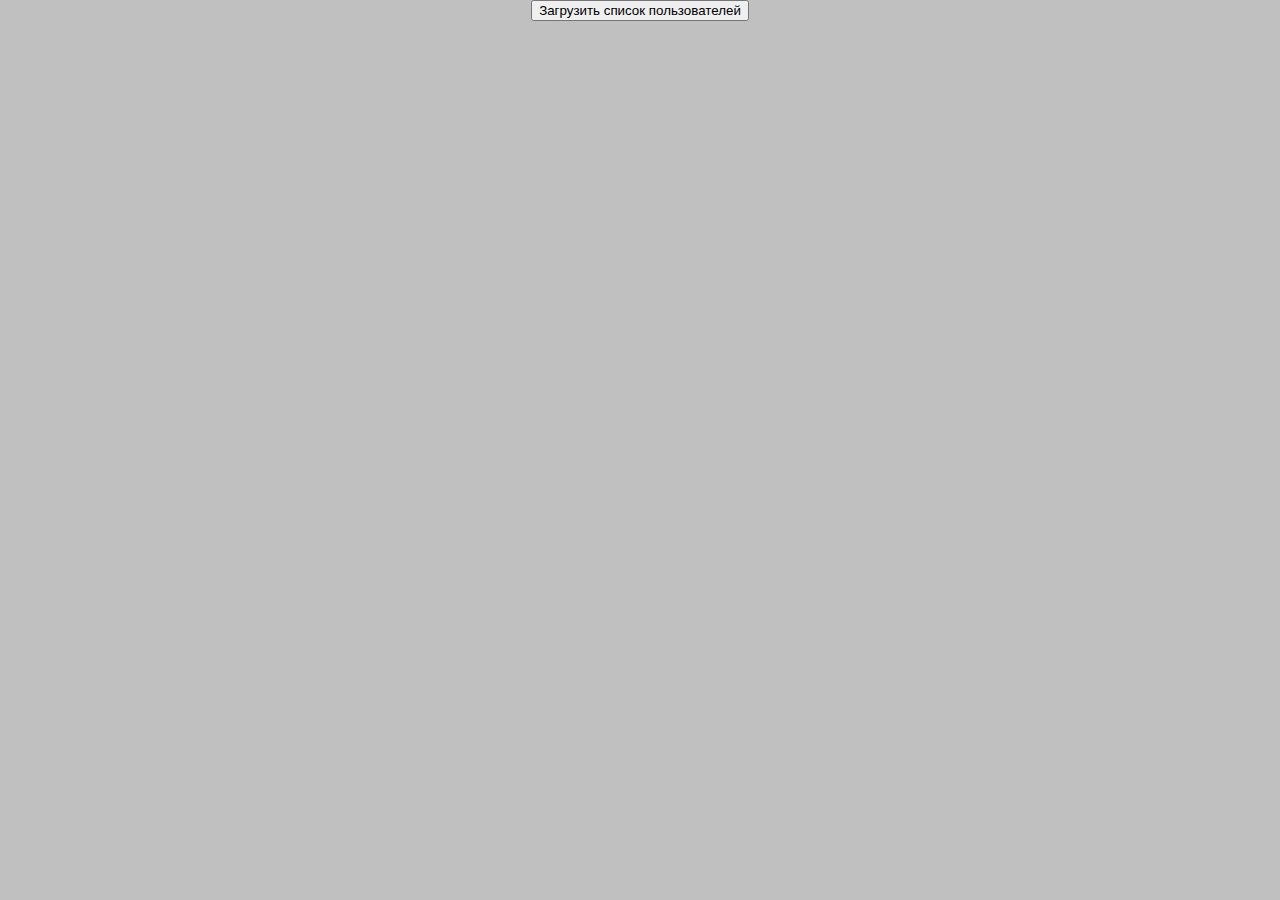
<file: Lesson-15/index.html>
<!DOCTYPE html>
<html lang="en">
  <head>
    <meta charset="UTF-8" />
    <meta http-equiv="X-UA-Compatible" content="IE=edge" />
    <meta name="viewport" content="width=device-width, initial-scale=1.0" />
    <link rel="stylesheet" href="style.css" />
    <title>Document</title>
  </head>
  <body>
    <div class="container">
      <header>
        <button id="button">Загрузить список пользователей</button>
      </header>
      <div class="main"></div>
    </div>

    <script src="script.js"></script>
  </body>
</html>
</file>
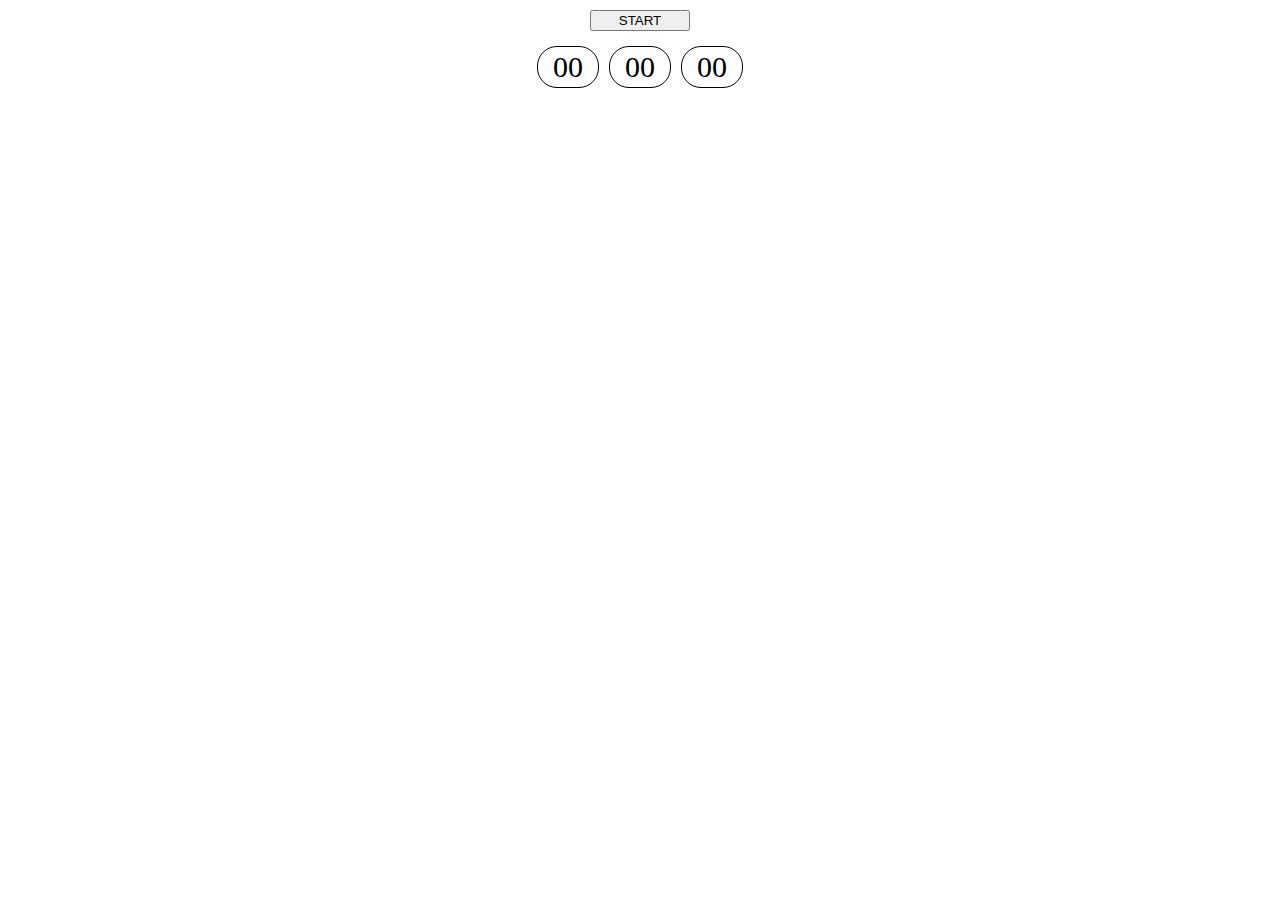
<file: Lesson-18/index.html>
<!DOCTYPE html>
<html lang="en">
  <head>
    <meta charset="UTF-8" />
    <meta http-equiv="X-UA-Compatible" content="IE=edge" />
    <meta name="viewport" content="width=device-width, initial-scale=1.0" />
    <link rel="stylesheet" href="style.css" />
    <title>Document</title>
  </head>
  <body>
    <div class="container">
      <div>
        <button id="top-button" class="button">START</button>
      </div>
      <div id="stopwatch" data-watch="initial">
        <div id="minutes">00</div>
        <div id="seconds">00</div>
        <div id="msec">00</div>
      </div>
      <div id="bot-buttons"></div>
      <div>
        <ol id="stop-list"></ol>
      </div>
    </div>
    <script src="script.js"></script>
  </body>
</html>
</file>
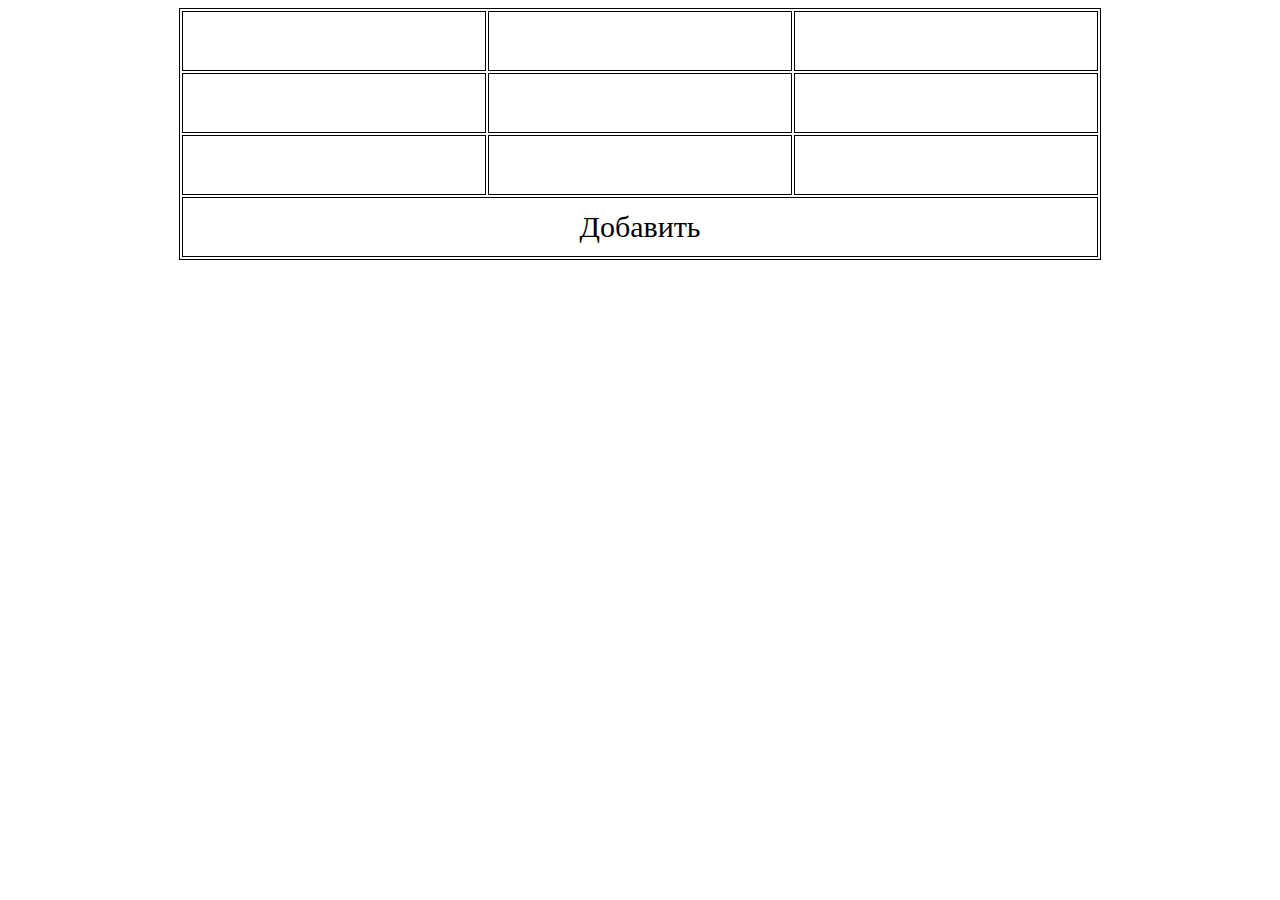
<file: Lesson-12/myHomework_12/index.html>
<!DOCTYPE html>
<html lang="en">
  <head>
    <meta charset="UTF-8" />
    <link rel="stylesheet" href="style.css" />
    <title>TABLE</title>
  </head>
  <body>
    <table id="table">
      <tr>
        <td></td>
        <td></td>
        <td></td>
      </tr>
      <tr>
        <td></td>
        <td></td>
        <td></td>
      </tr>
      <tr>
        <td></td>
        <td></td>
        <td></td>
      </tr>
      <tr>
        <td colspan="3" id="button">Добавить</td>
      </tr>
    </table>

    <script src="script.js"></script>
  </body>
</html>
</file>
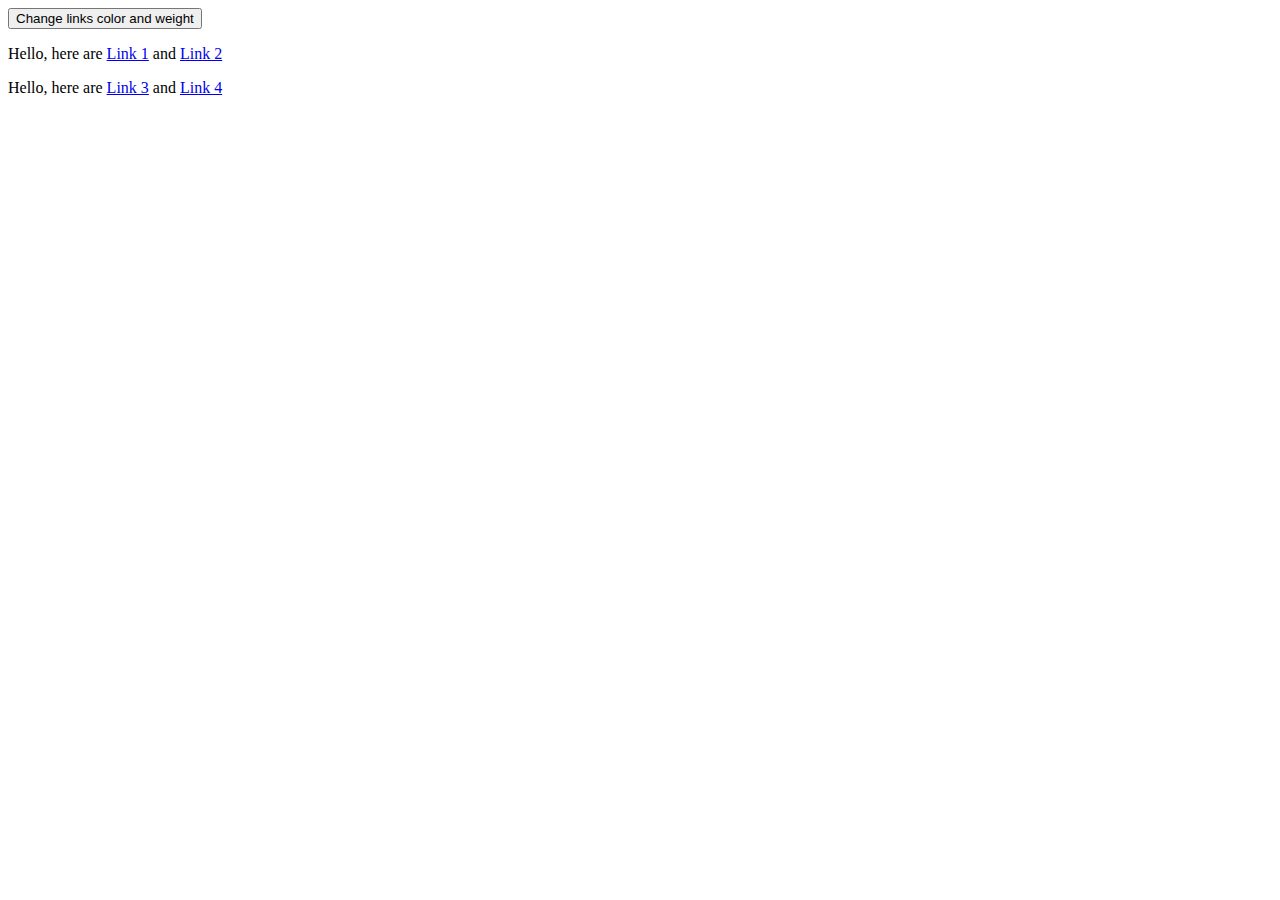
<file: Lesson-12/практика/index.html>
<!DOCTYPE html>
<html lang="en">
  <head>
    <meta charset="UTF-8" />
    <link rel="stylesheet" href="style.css" />
    <title>DOM</title>
  </head>
  <body>
    <button>Change links color and weight</button>
    <div id="container"></div>

    <script src="script.js"></script>
  </body>
</html>
</file>
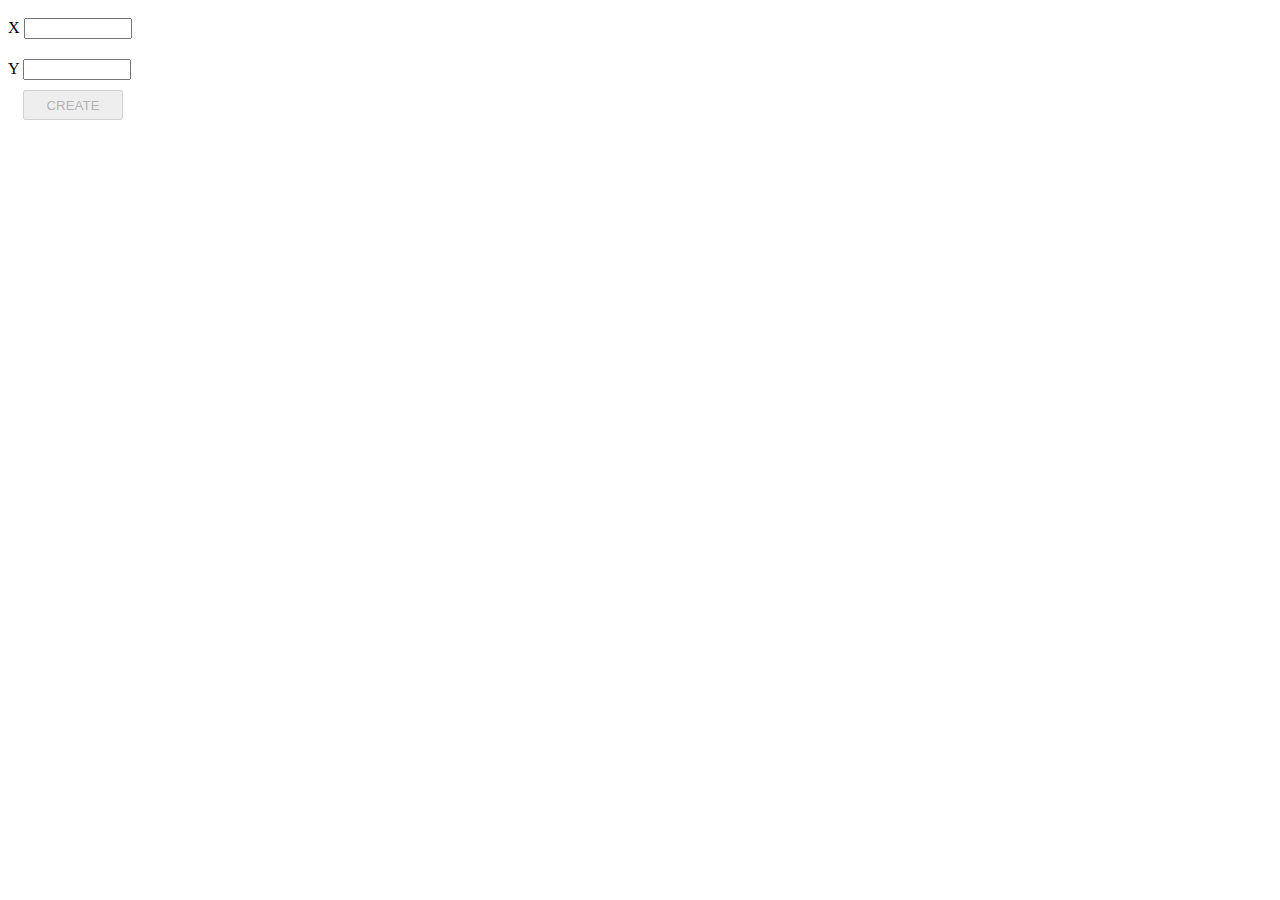
<file: Lesson-14/myHomework-14/index.html>
<!DOCTYPE html>
<html lang="en">
  <head>
    <meta charset="UTF-8" />
    <meta http-equiv="X-UA-Compatible" content="IE=edge" />
    <meta name="viewport" content="width=device-width, initial-scale=1.0" />
    <link rel="stylesheet" href="style.css" />
    <title>Document</title>
  </head>
  <body>
    <div class="container">
      <div>
        <label for="xInput">X</label>
        <input type="text" id="xInput" />
      </div>
      <div>
        <label for="yInput">Y</label>
        <input type="text" id="yInput" />
      </div>
      <button id="button" disabled>CREATE</button>
    </div>
    <div id="table-container"></div>

    <script src="script.js"></script>
  </body>
</html>
</file>
<file: Lesson-15/style.css>
body {
  margin: 0px;
  padding: 0px;
  background-color: rgba(128, 128, 128, 0.496);
}

.container {
  display: flex;
  flex-direction: column;
}

header {
  display: flex;
  justify-content: center;
}
.main {
  display: flex;
  flex-direction: column;
  position: relative;
}

.box {
  display: flex;
  flex-direction: row;
  margin-top: 100px;
  margin-left: 10px;
}

.user-link {
  margin-left: 0px;
  border: 1px solid black;
  width: 100px;
  text-align: center;
  margin-right: 2px;
  cursor: pointer;
  position: relative;
}

.user-box {
  display: none;
  background-color: rgba(133, 49, 109, 0.682);
  width: 650px;
  position: relative;
  height: 170px;
  border-radius: 5px;
}

.user-box img {
  margin: 10px;
  border-radius: 10%;
  width: auto;
  height: auto;
  position: absolute;
  box-shadow: 5px 5px 10px rgba(139, 27, 124, 0.8);
}

.user-box p {
  margin-left: 250px;
}

.show {
  display: flex;
  margin-left: 5px;
}

.selected-link {
  border: 2px solid rgba(133, 49, 109, 0.682);
}
</file>
<file: Lesson-18/style.css>
body {
  margin: 0px;
  padding: 0px;
  width: 100%;
}

.container {
  display: flex;
  flex-direction: column;
  margin-top: 10px;
  align-items: center;
}

.button {
  width: 100px;
  margin-bottom: 10px;
}
#stopwatch {
  display: flex;
  justify-content: space-around;
  max-width: 250px;
}

#minutes,
#seconds,
#msec {
  display: flex;
  align-items: center;
  justify-content: center;
  width: 60px;
  height: 40px;
  border: 1px solid black;
  border-radius: 20px;
  font-size: 30px;
  margin: 5px;
}

#bot-buttons {
  display: flex;
  flex-direction: column;
}

.none {
  display: none;
}
</file>
<file: Lesson-12/myHomework_12/style.css>
table {
  margin: 0 auto;
  border: 1px solid black;
  text-align: center;
}

tr {
  height: 60px;
}

td {
  width: 300px;
  border: 1px solid black;
}

#button {
  cursor: pointer;
  font-size: 30px;
}

td {
  position: relative;
}

input {
  text-align: center;
  width: 290px;
  height: 30px;
  position: absolute;
  top: 10px;
  right: 2px;
}
</file>
<file: Lesson-12/практика/style.css>
.red {
  color: red;
}
</file>
<file: Lesson-14/myHomework-14/style.css>
.container {
  display: flex;
  flex-direction: column;
}

input {
  margin: 10px 0px;
  width: 100px;
}

button {
  width: 100px;
  height: 30px;
  margin-left: 15px;
}

.block {
  display: block;
}

table {
  margin-top: 20px;
  border: 1px solid black;
}

td {
  width: 30px;
  height: 30px;
  border: 1px solid black;
}

.black {
  background-color: black;
}
</file>
